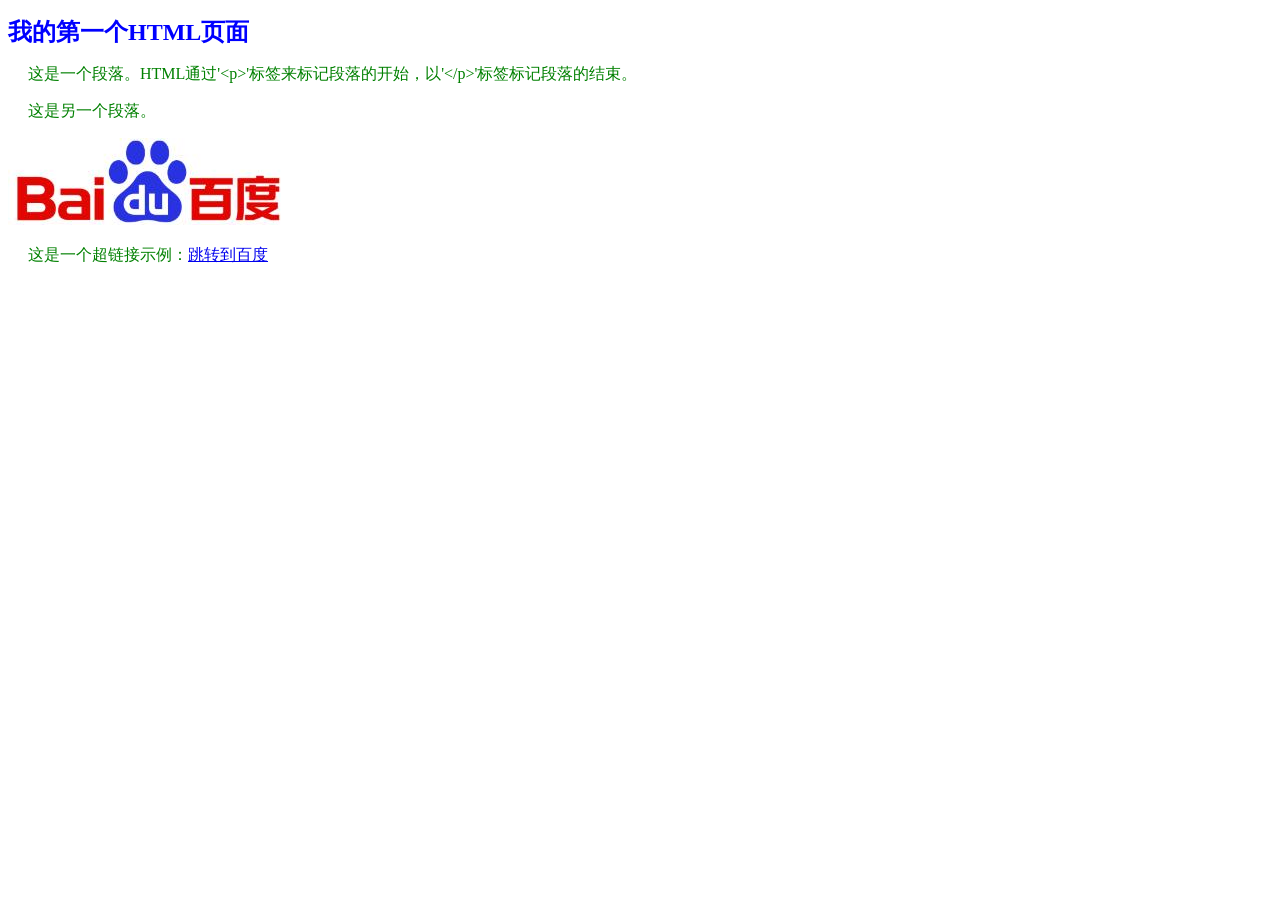
<file: 实验2/basic_html_neibu.html>
<!DOCTYPE html>
<html>
    <head>
        <title>HTML基础示例</title>
        <style>
            h1{
                color: blue;
                font-size: 24px;
            }
            p{
              color: green;
              margin-left: 20px;  
            }
        </style>
    </head>
    <body>
        <h1>我的第一个HTML页面</h1>
        <p>这是一个段落。HTML通过'&lt;p&gt;'标签来标记段落的开始，以'&lt;/p&gt;'标签标记段落的结束。</p>
        <p>这是另一个段落。</p>
        <img src="example.jpg" alt="示例图片">
        <p>这是一个超链接示例：<a href="https://www.baidu.com/">跳转到百度</a></p>
    </body>
</html>
</file>
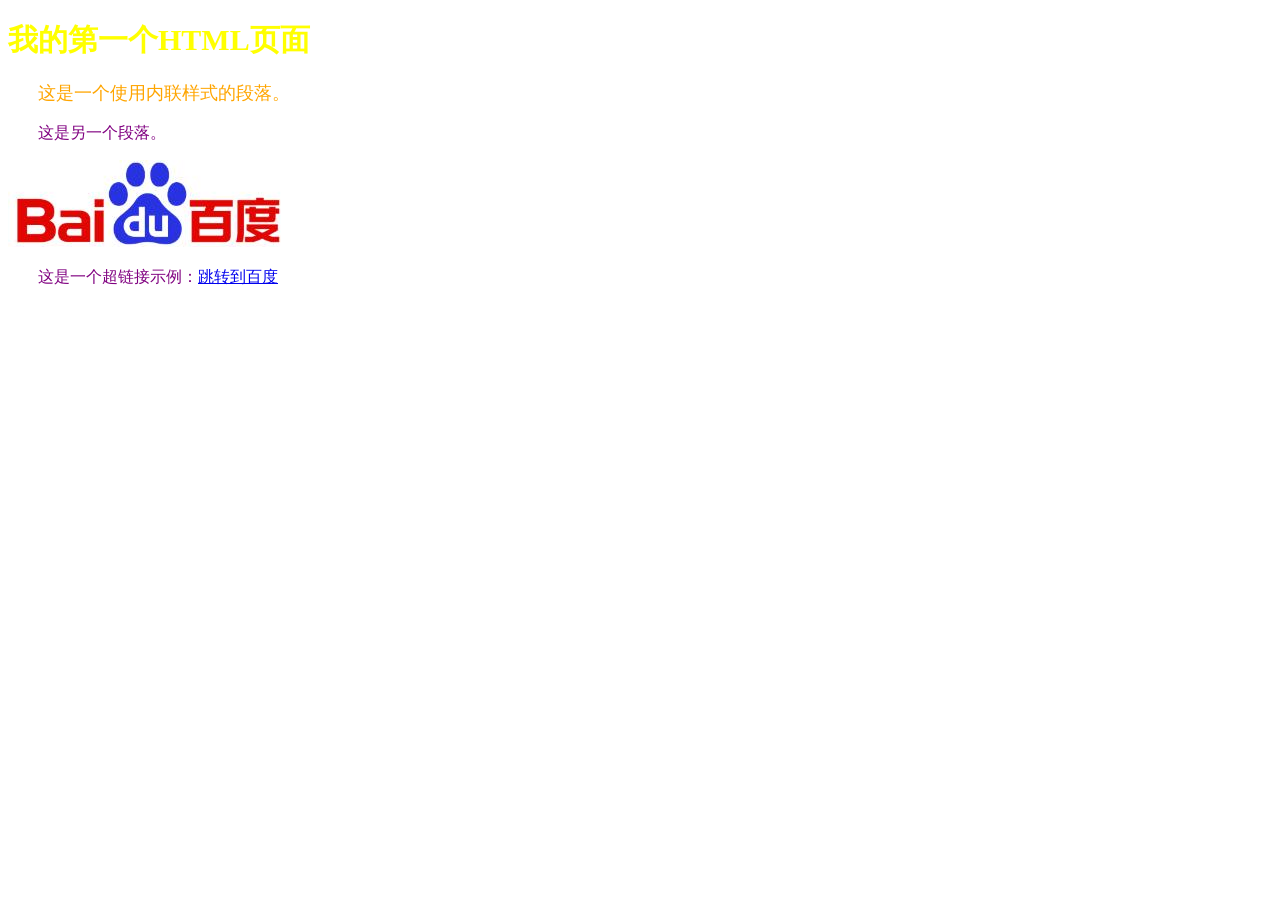
<file: 实验2/basic_html_waibu_neilian.html>
<!DOCTYPE html>
<html>
    <head>
        <title>HTML基础示例</title>
        <link rel="stylesheet" type="text/css" href="style.css">
    </head>
    <body>
        <h1>我的第一个HTML页面</h1>
        <p style="color:orange; font-size: 18px;">这是一个使用内联样式的段落。</p>
        <p>这是另一个段落。</p>
        <img src="example.jpg" alt="示例图片">
        <p>这是一个超链接示例：<a href="https://www.baidu.com/">跳转到百度</a></p>
    </body>
</html>
</file>
<file: 实验2/style.css>
h1{
    color:yellow;
    font-size: 30px;
}
p{
    color: purple;
    margin-left: 30px;  
}
</file>
